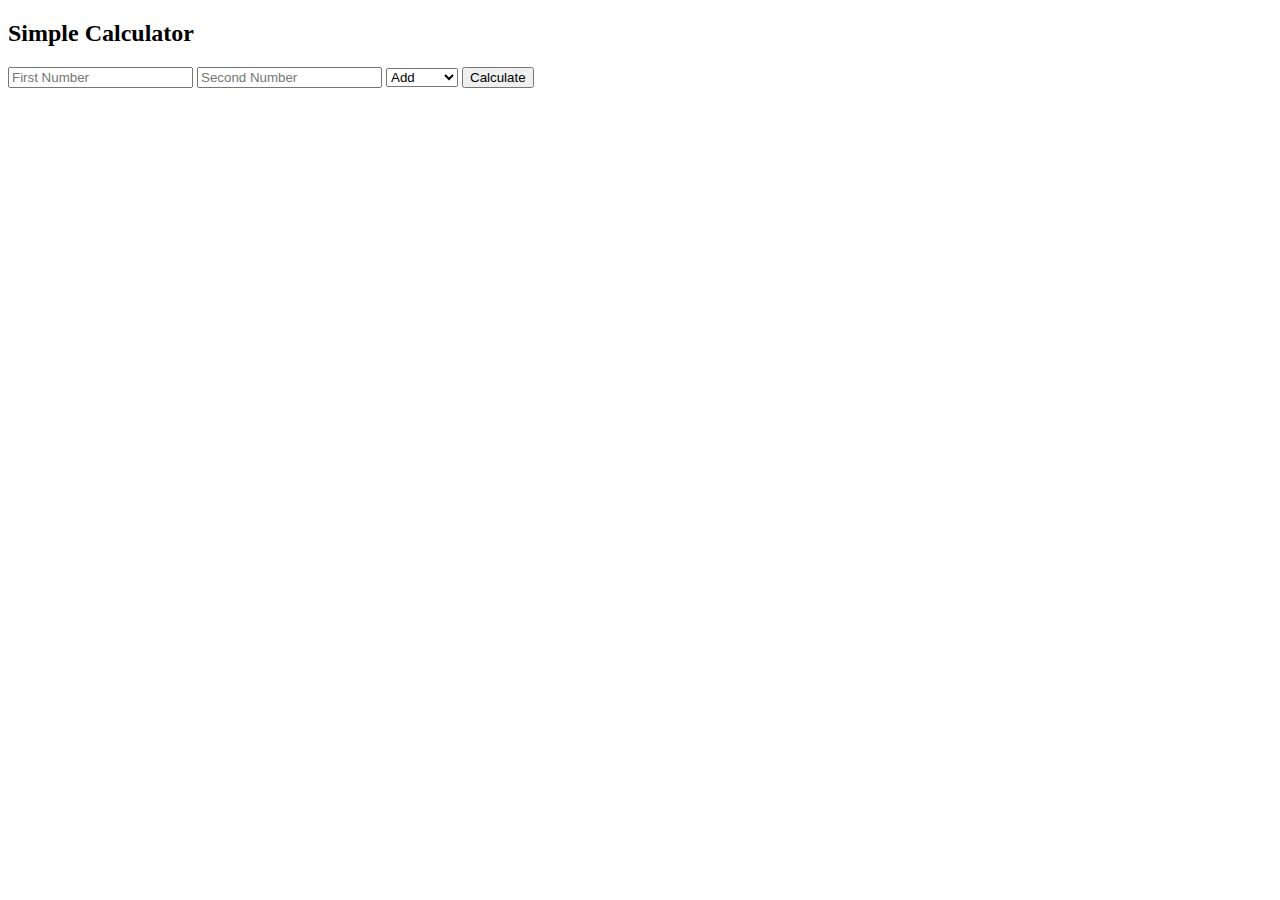
<file: Calculator/index.html>
<!DOCTYPE html>
<html lang="en">
  <head>
    <meta charset="UTF-8" />
    <meta name="viewport" content="width=device-width, initial-scale=1.0" />
    <title>Simple Calculator</title>
  </head>
  <body>
    <h2>Simple Calculator</h2>
    <input type="number" id="num1" placeholder="First Number" />
    <input type="number" id="num2" placeholder="Second Number" />

    <select id="operation">
      <option value="+">Add</option>
      <option value="-">Subtract</option>
      <option value="*">Multiply</option>
      <option value="/">Divide</option>
    </select>

    <button id="calculate">Calculate</button>
    <div id="result"></div>

    <script src="script.js"></script>
  </body>
</html>
</file>
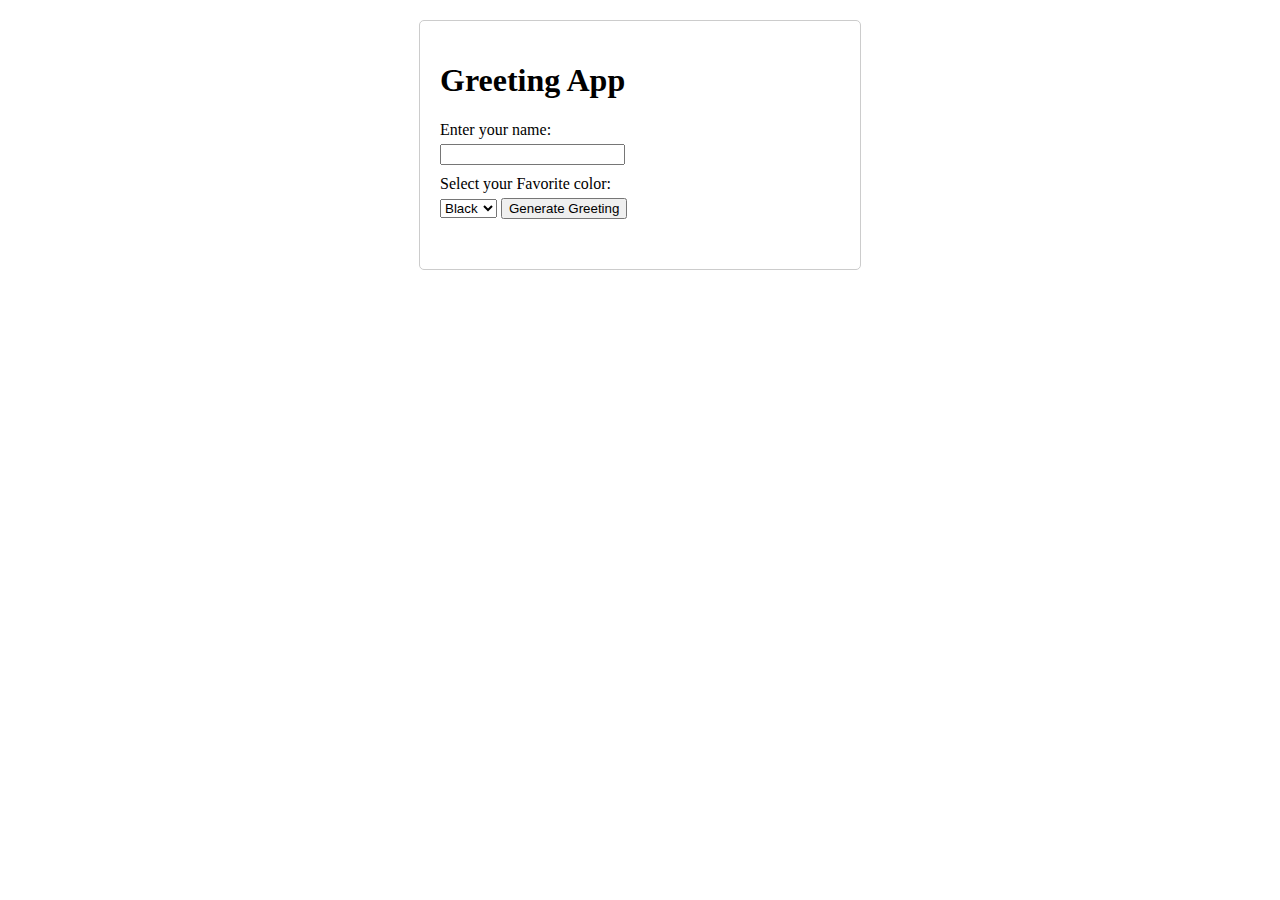
<file: Greeting/index.html>
<!DOCTYPE html>
<html lang="en">
  <head>
    <meta charset="UTF-8" />
    <meta name="viewport" content="width=device-width, initial-scale=1.0" />
    <title>Greeting</title>
    <link rel="stylesheet" href="CSS.css" />
  </head>
  <body>
    <div class="container">
      <h1>Greeting App</h1>
      <label for="nameInput">Enter your name: </label>
      <input type="text" id="nameInput" />
      <label for="colorSelect">Select your Favorite color: </label>
      <select id="colorSelect">
        <option value="black">Black</option>
        <option value="red">Red</option>
        <option value="blue">Blue</option>
        <option value="green">green</option>
      </select>
      <button id="generateGreetingBtn">Generate Greeting</button>
      <div id="greetingOutput"></div>
    </div>
    <script src="script.js"></script>
  </body>
</html>
</file>
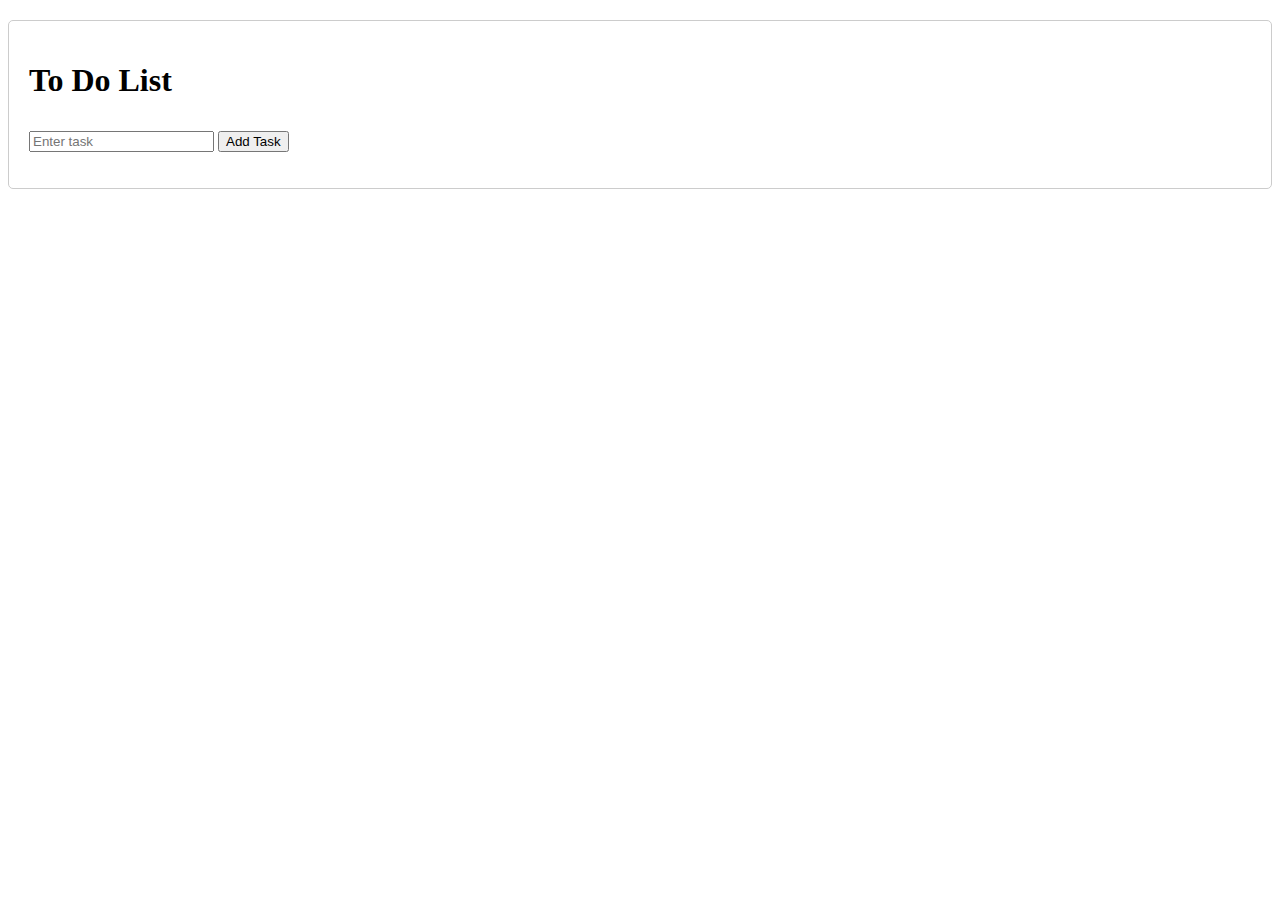
<file: ToDoList/index.html>
<!DOCTYPE html>
<html lang="en">
  <head>
    <meta charset="UTF-8" />
    <meta name="viewport" content="width=device-width, initial-scale=1.0" />
    <title>To Do List</title>
    <link rel="stylesheet" href="CSS.css" />
  </head>
  <body>
    <div class="container">
      <h1>To Do List</h1>
      <input type="text" id="taskInput" placeholder="Enter task" />
      <button id="addTaskBtn">Add Task</button>
      <ul id="taskList"></ul>
    </div>

    <script src="script.js"></script>
  </body>
</html>
</file>
<file: Greeting/CSS.css>
.container {
  max-width: 400px;
  margin: 20px auto;
  padding: 20px;
  border: 1px solid #ccc;
  border-radius: 5px;
}

label {
  display: block;
  margin-bottom: 5px;
}

input,
select,
button {
  margin-bottom: 10px;
}

#greetingOutput {
  margin-top: 20px;
  font-size: 18px;
}
</file>
<file: ToDoList/CSS.css>
.container {
  max-width: 400;
  margin: 20px auto;
  padding: 20px;
  border: 1px solid #ccc;
  border-radius: 5px;
}

ul {
  list-style-type: none;
  padding: 0;
}

li {
  margin-bottom: 10px;
}

button {
  margin-top: 10px;
}
</file>
